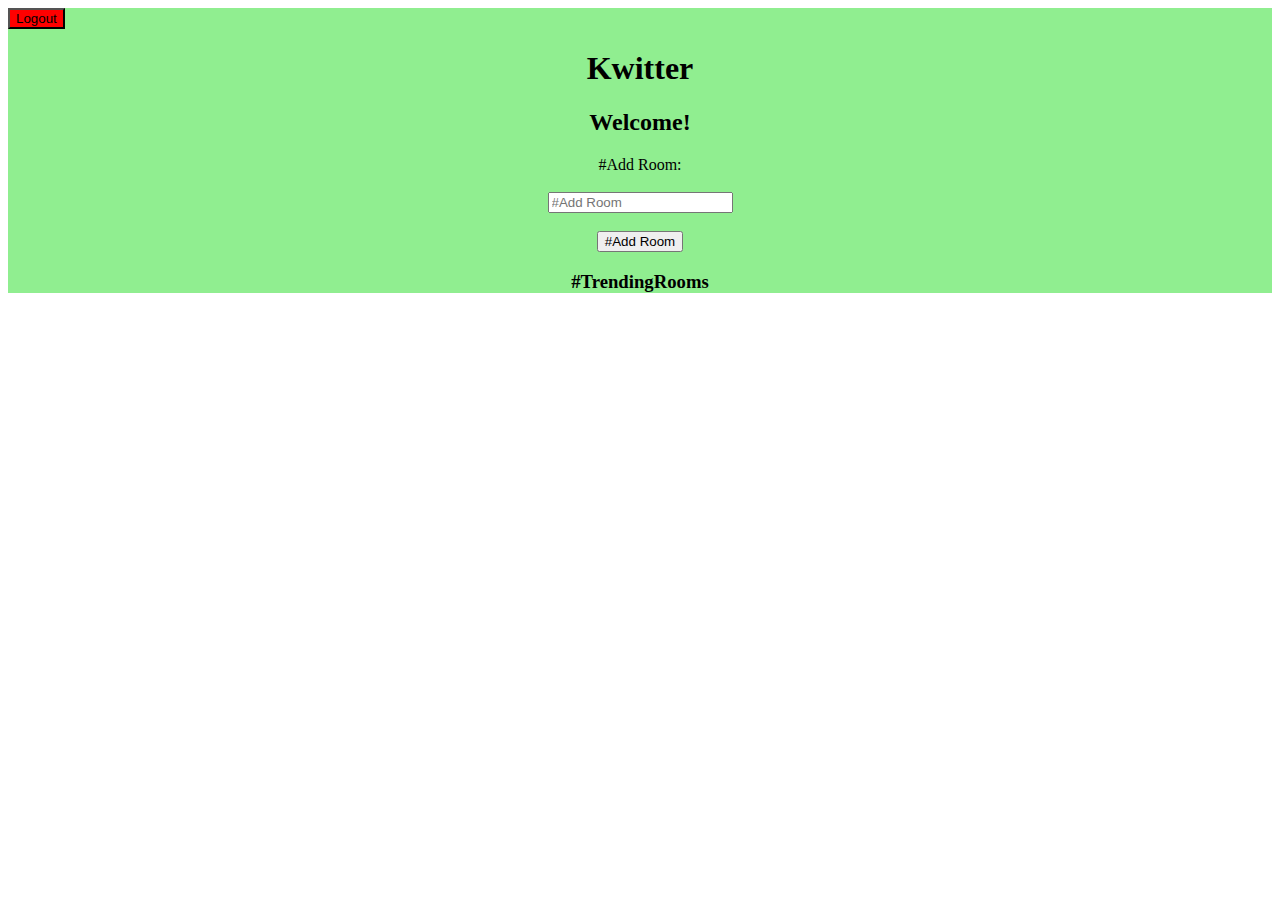
<file: kwitter_room.html>
<html>
    <head>
        <title> Let's Chat App Project</title>
        <script src="kwitter_room.js"></script>
        <link rel="stylesheet" href="kwitter_room.css">
    </head>
    <body>
        <div class="container" id="div1">
            <button onclick="logout()" id="logout_button" style="background-color: red;"> Logout </button>
       
        <center>
            
            <h1> Kwitter </h1>
            <h2> Welcome!</h2>
            <label> #Add Room:</label>
            <br>
            <br>
            <input placeholder="#Add Room" class="form-control" id="room_name" type="text">
            <br> 
            <br>
            <button onclick="addRoom()" id="add_room" class="btn btn-success"> #Add Room</button>
            <h3> #TrendingRooms</h1>
            <div id="output">

            </div>
        </center>
        </div>

    </body>
</html>
</file>
<file: kwitter_room.css>
#div1{
    background-color: lightgreen;
}
</file>
